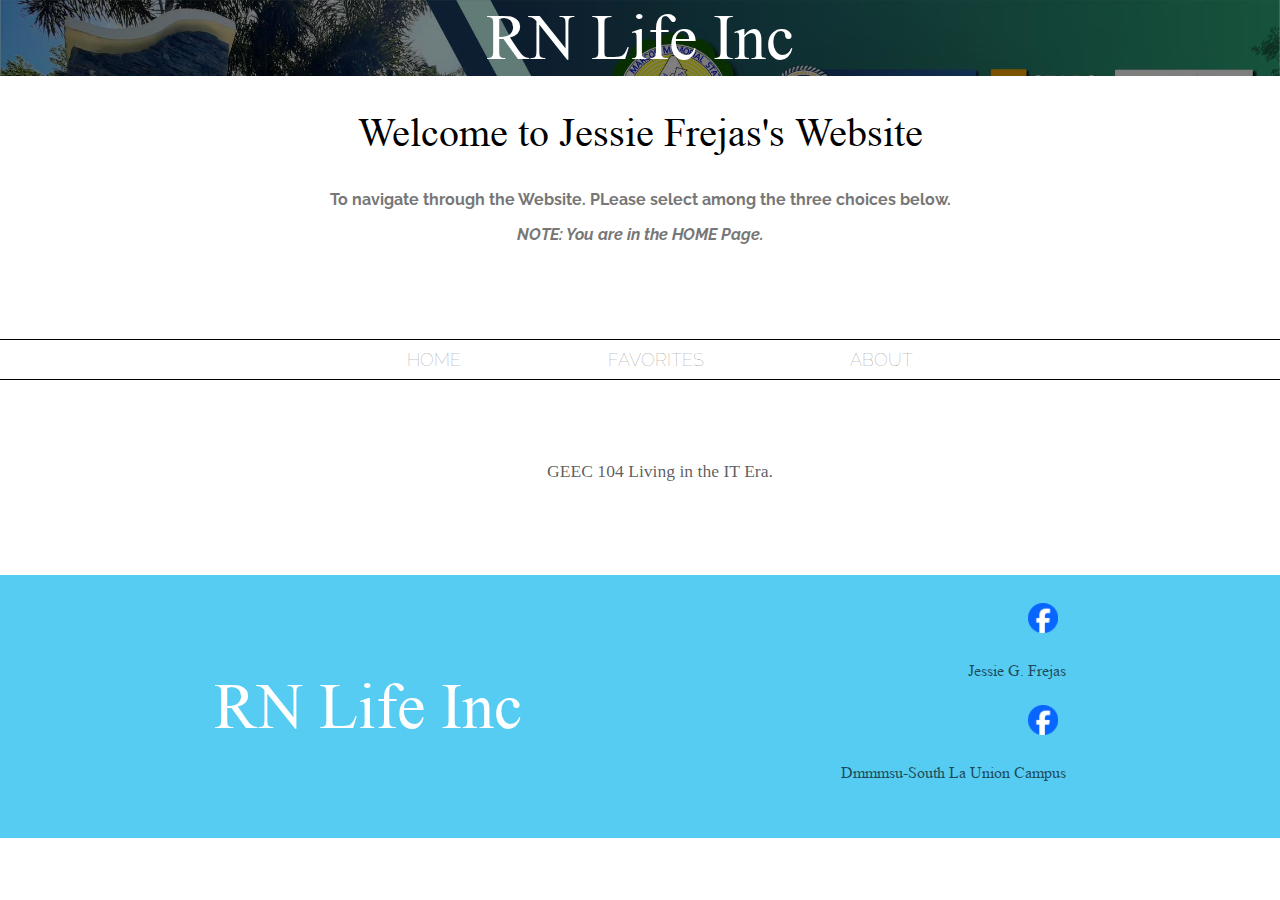
<file: index.html>
<!DOCTYPE html>
<html>
    <head>
        <title>RN Life Inc</title>
        <meta name="description" content="This is the description">
        <link rel="stylesheet" href="styles.css">
    </head>
    <body>
        <header class="main-header">

            <h1 class="web-name web-name-large">RN Life Inc</h1>
        </header>
        <section class="content-section container">
            <h2 class="section-header">Welcome to Jessie Frejas's Website</h2>
            <p>To navigate through the Website. PLease select among the three choices below.</p>
            <span class="index-section-title">NOTE: You are in the HOME Page.</span>
        </section>
        <br>
        <br>
        <br>
        <br>
        <br>
            <nav class="nav-index main-nav-index">
                <ul>
                    <li><a href="index.html">HOME</a></li>
                    <li><a href="favorites.html">FAVORITES</a></li>
                    <li><a href="about.html">ABOUT</a></li>
                </ul>
            </nav>
        <section class="nav-index">
            <nav class="nav-index main-nav-index">
                <ul>
                    <p class="student-subject"><br>
                        <br>
                        <br>
                        GEEC 104 Living in the IT Era.</p>
                </ul>
            </nav>
        </section>
        <br>
        <br>
        <br>
        <br>
        <footer class="main-footer">
            <div class="container main-footer-container">
                <h3 class="web-name">RN Life Inc</h3>
                <ul class="nav footer-nav">
                    <li>
                        <a href="https://www.facebook.com/jessie.garcia.frejas" target="_blank">
                            <img src=Images/facebook-logo-vector.png width="20">
                        </a>
                        <p class="student-name">Jessie G. Frejas</p>
                    </li>
                <li>
                    <a href="https://www.facebook.com/dmmmsu.sluc" target="_blank">
                        <img src=Images/facebook-logo-vector.png width="20">
                    </a>
                    <p class="student-school">Dmmmsu-South La Union Campus</p>
                </li>
                </ul>
            </div>
        </footer>
    </body>
</html>
</file>
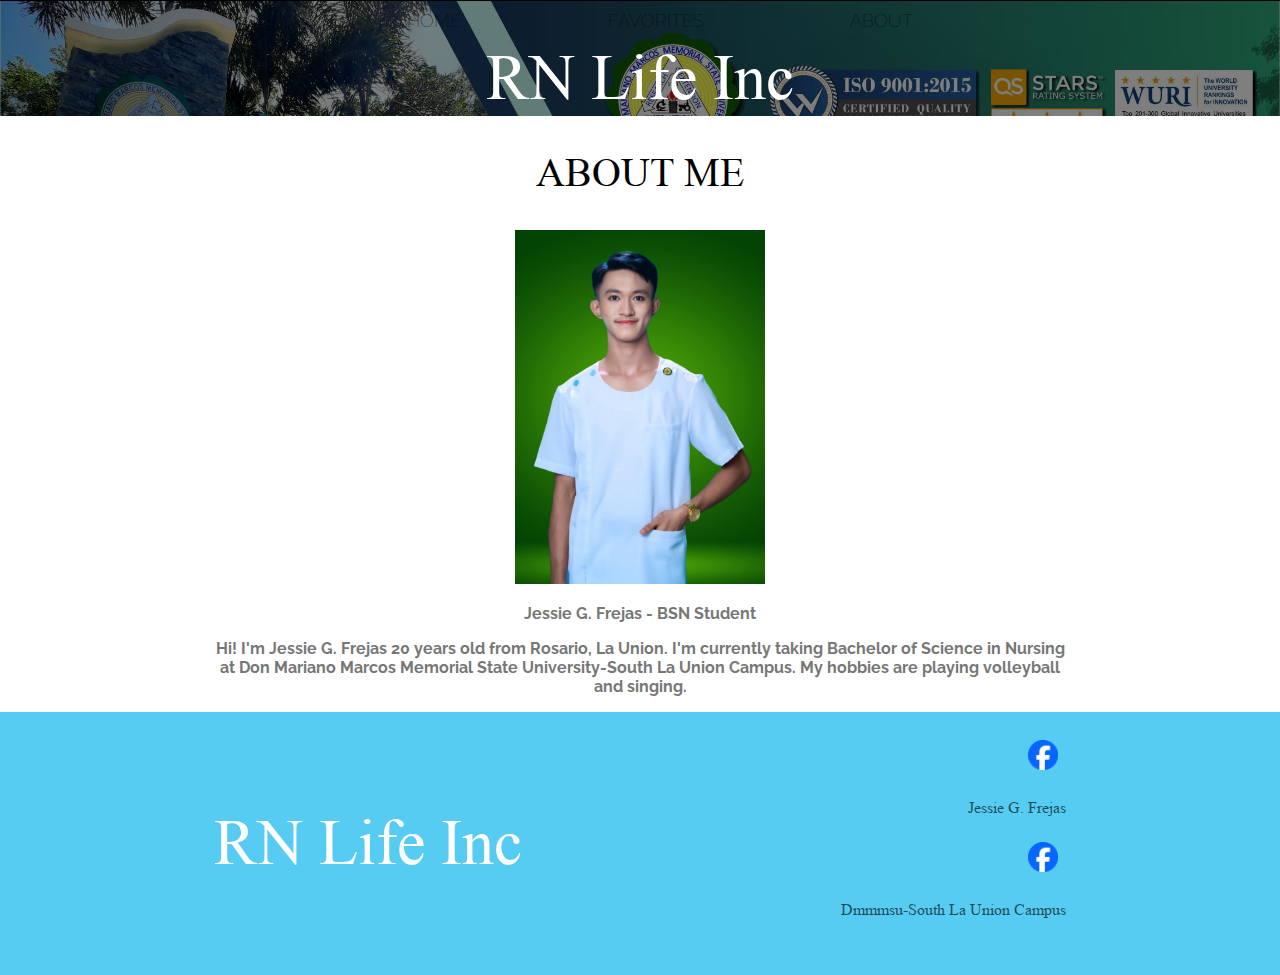
<file: about.html>
<!DOCTYPE html>
<html>
    <head>
        <title>RN Life Inc | About</title>
        <meta name="description" content="This is the description">
        <link rel="stylesheet" href="styles.css">
    </head>
    <body>
        <header class="main-header">
            <nav class="nav main-nav">
                <ul>
                    <li><a href="index.html">HOME</a></li>
                    <li><a href="favorites.html">FAVORITES</a></li>
                    <li><a href="about.html">ABOUT</a></li>
                </ul>
            </nav>
            <h1 class="web-name web-name-large">RN Life Inc</h1>
        </header>

        <section class="content-section container">
            <h2 class="section-header">ABOUT ME</h2>
            <img src="Images/JessieFrejas.png" alt="" srcset="" width="250">
            <p>Jessie G. Frejas - BSN Student</p>
            <p>Hi! I'm Jessie G. Frejas 20 years old from Rosario, La Union. I'm currently taking Bachelor of Science in Nursing at Don Mariano Marcos Memorial State University-South La Union Campus. My hobbies are playing volleyball and singing.</p>
        </section>
        <footer class="main-footer">
            <div class="container main-footer-container">
                <h3 class="web-name">RN Life Inc</h3>
                <ul class="nav footer-nav">
                    <li>
                        <a href="https://www.facebook.com/jessie.garcia.frejas" target="_blank">
                            <img src=Images/facebook-logo-vector.png width="20">
                        </a>
                        <p class="student-name">Jessie G. Frejas</p>
                    </li>
                <li>
                    <a href="https://www.facebook.com/dmmmsu.sluc" target="_blank">
                        <img src=Images/facebook-logo-vector.png width="20">
                    </a>
                    <p class="student-school">Dmmmsu-South La Union Campus</p>
                </li>
                </ul>
            </div>
        </footer>
    </body>
</html>
</file>
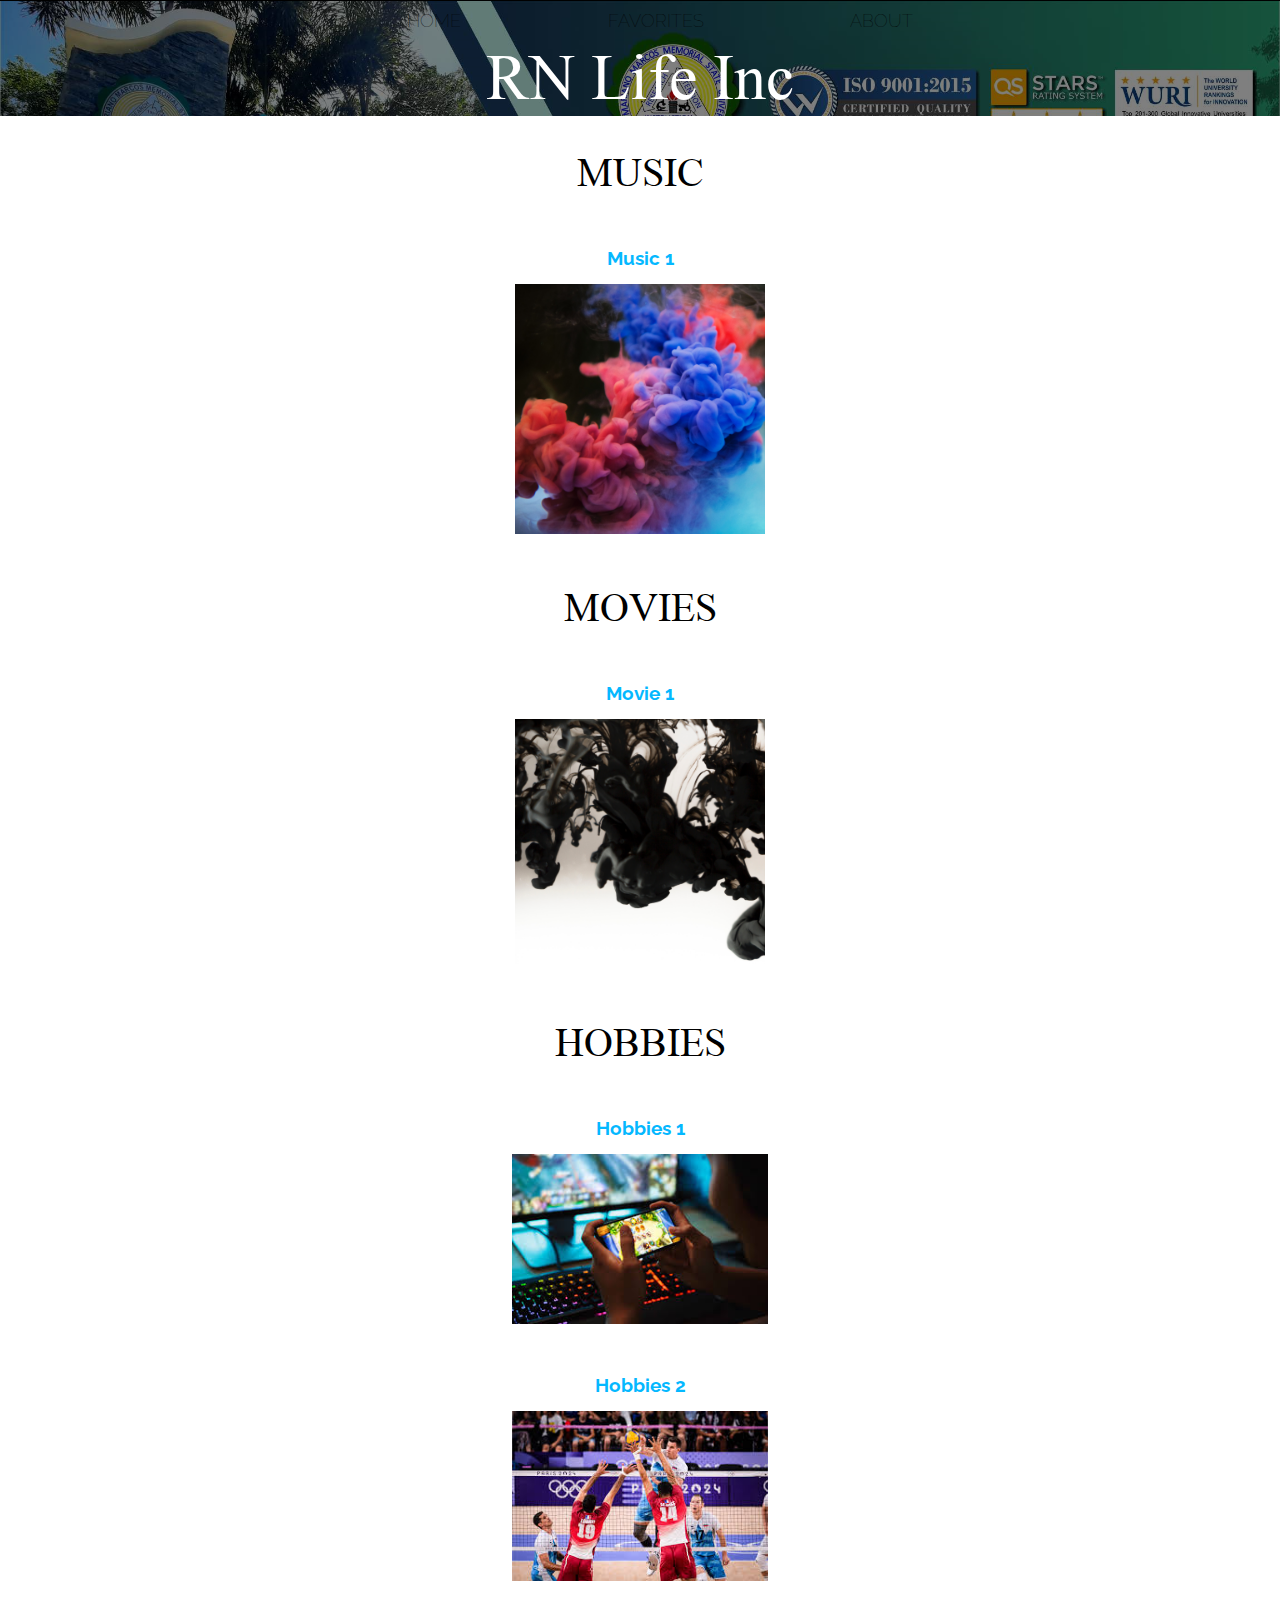
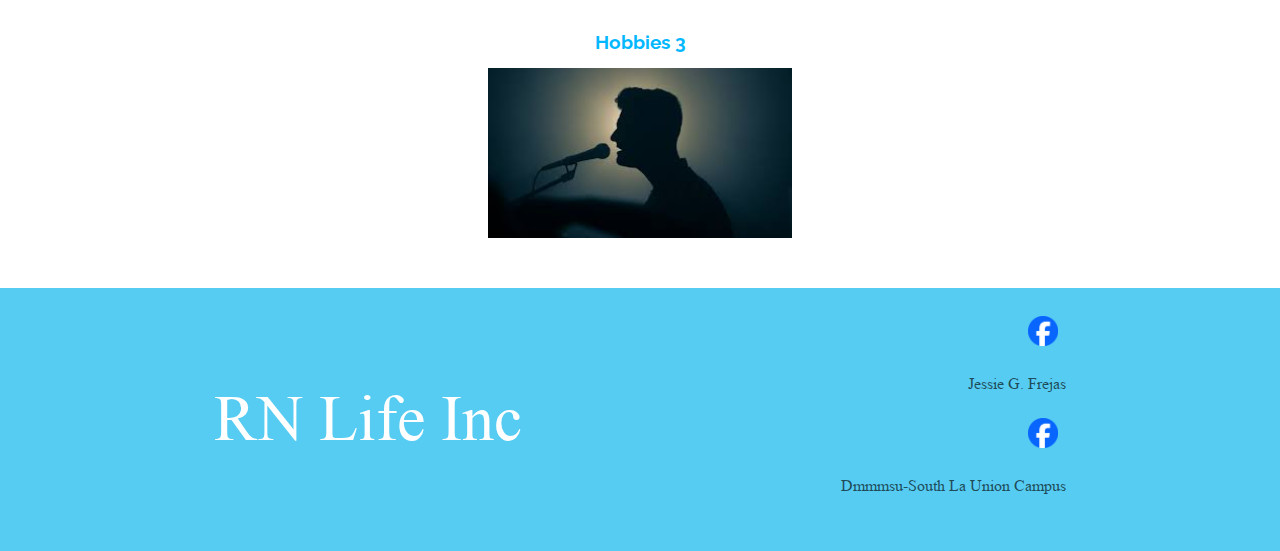
<file: favorites.html>
<!DOCTYPE html>
<html>
    <head>
        <title>RN Life Inc | Favorites</title>
        <meta name="description" content="This is the description">
        <link rel="stylesheet" href="styles.css">
    </head>
    <body>
        <header class="main-header">
            <nav class="nav main-nav">
                <ul>
                    <li><a href="index.html">HOME</a></li>
                    <li><a href="favorites.html">FAVORITES</a></li>
                    <li><a href="about.html">ABOUT</a></li>
                </ul>
            </nav>
            <h1 class="web-name web-name-large">RN Life Inc</h1>
        </header>
        <section class="container content-section">
            <h2 class="section-header">MUSIC</h2>
            <div class="favorite-section">
                <span class="favorite-section-title">Music 1</span>
                <img class="favorite-section-image" src="Images/Album 1.png">
            </div>
        </section>
        <section class="container content-section">
            <h2 class="section-header">MOVIES</h2>
            <div class="favorite-section">
                <span class="favorite-section-title">Movie 1</span>
                <img class="favorite-section-image" src="Images/Album 2.png">
            </div>
        </section>
        <section class="container content-section">
            <h2 class="section-header">HOBBIES</h2>
            <div class="favorite-section">
                <span class="favorite-section-title">Hobbies 1</span>
                <img class="favorite-section-image-hobbies" src="Images/play.jpg">
            </div>
            <div class="favorite-section">
                <span class="favorite-section-title">Hobbies 2</span>
                <img class="favorite-section-image-hobbies" src="Images/volleyball.jpg">
            </div>
            <div class="favorite-section">
                <span class="favorite-section-title">Hobbies 3</span>
                <img class="favorite-section-image-hobbies" src="Images/singing.jpg">
            </div>
        </section>
        <footer class="main-footer">
            <div class="container main-footer-container">
                <h3 class="web-name">RN Life Inc</h3>
                <ul class="nav footer-nav">
                    <li>
                        <a href="https://www.facebook.com/jessie.garcia.frejas" target="_blank">
                            <img src=Images/facebook-logo-vector.png width="20">
                        </a>
                        <p class="student-name">Jessie G. Frejas</p>
                    </li>
                <li>
                    <a href="https://www.facebook.com/dmmmsu.sluc" target="_blank">
                        <img src=Images/facebook-logo-vector.png width="20">
                    </a>
                    <p class="student-school">Dmmmsu-South La Union Campus</p>
                </li>
                </ul>
            </div>
        </footer>
    </body>
</html>
</file>
<file: styles.css>
@import url('https://fonts.googleapis.com/css?family=Raleway:300,400');

@font-face {
    font-family: "times";
    src: url("Fonts/times.ttf");
    font-weight: normal;
    font-style: normal;
}
* {
    box-sizing: border-box;
    font-family: Raleway;
    color: #777;
} 

html, body {
    margin: 0;
    padding: 0;
}

.nav ul {
    margin: 0;
}

.nav li {
    display: inline;
}

.nav a {
    display: inline-block;
    padding: .5em;
    color: rgb(0, 0, 0);
    text-decoration: none;
}

.main-nav {
    text-align: center;
    font-size: 1.1em;
    font-weight: lighter;
    border-top: 1px solid rgb(0, 0, 0);
}

.main-nav li {
    padding: 0 5%;
}

.nav a:hover {
    background-color: rgba(255, 255, 255, .3)
}

.nav-index ul {
    margin: 0;
}

.nav-index li {
    display: inline;
}

.nav-index a {
    display: inline-block;
    padding: .5em;
    color: rgba(0, 0, 0, 0.534);
    text-decoration: none;
}

.main-nav-index {
    text-align: center;
    font-size: 1.1em;
    font-weight: lighter;
    border-top: 1px solid rgb(0, 0, 0);
}

.main-nav-index li {
    padding: 0 5%;
}

.nav-index a:hover {
    background-color: rgba(255, 255, 255, .3)
}

.student-subject {
    color: rgba(0, 0, 0, 0.651);
    font-family:'Times New Roman', Times, serif;
}

.main-header {
    background-color: rgba(0, 0, 0, .50);
    background-image: url("Images/dmmsu-bg-fixed.png");
    background-blend-mode: multiply;
    background-size: cover;
}

.web-name {
    text-align: center;
    margin: 0;
    font-size: 4em;
    font-family: "times";
    font-weight: normal;
    color: white;
}

.web-name-large {
    font-size: 4em;
}

.content-section {
    margin: 1em;
    font-weight: bolder;
}

.container {
    max-width: 900px;
    margin: 0 auto;
    padding: 0 1.5em;
    text-align: center;
}

.section-header {
    font-family: "times";
    font-weight: normal;
    color: black;
    font-size: 2.5em;
}

.index-section-title{
    font-style: italic;
}

.main-footer {
    background-color: #56CCF2;
    color: white;
    padding: .25em 0;
}

.main-footer-container {
    display: flex;
    align-items: center;
}

.main-footer-container ul {
    flex-grow: 1;
    text-align: end;
}

.footer-nav li {
    padding: 0 .5em;
}

.footer-nav img {
    width: 30px;
    height: 30px;
}

.student-name {
    color: rgba(0, 0, 0, .65);
    font-display: flex;
    font-family: "times";
    text-align: right;
}

.student-school {
    color: rgba(0, 0, 0, .65);
    font-display: flex;
    font-family: "times";
    text-align: right;
}

.favorite-section {
    margin: 50px;
}

.favorite-section-title {
    display: block;
    width: 100%;
    text-align: center;
    font-weight: bold;
    font-size: 1.2em;
    color: #04b8ff;
    font-weight: bold;
    margin-bottom: 15px;
}

.favorite-section-image {
    height: 250px;
}

.favorite-section-image-hobbies {
    height: 170px;
}

.favorite-section {
    display: flex;
    flex-wrap: wrap;
    justify-content: space-around;
}
</file>
